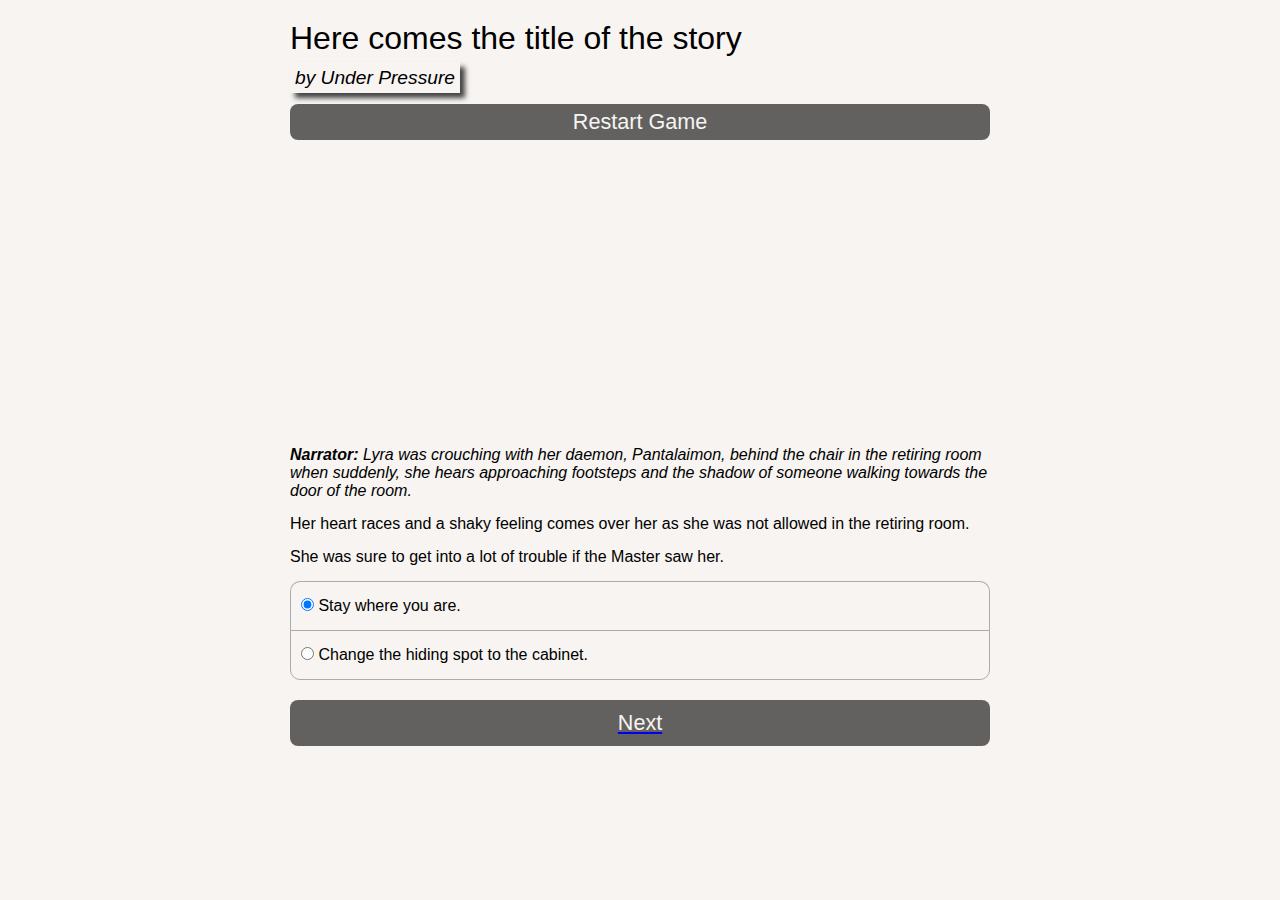
<file: index.html>
<!DOCTYPE html>
<html lang="en">

<head>
    <meta charset="UTF-8">
    <meta name="viewport" content="width=device-width, initial-scale=1.0">
    <link rel="stylesheet" href="css/main.css">
    <title>Interactive Story</title>
</head>

<body onload="slideAnimation()">
    <div id="main-container">
        <div class="main-header">
            <h1 class="game-title"><span>Here comes the title of the story</span></h1>
            <h2 class="author"><span>by Under Pressure</span></h2>
            <button class="reset-game">Restart Game</button>
        </div>

        <div class="main">
            <iframe style="margin: auto; display: block; margin-bottom: 1rem;" width="480" height="270"
                src="https://www.powtoon.com/embed/gqAsO8qK2eI/" frameborder="0" allowfullscreen></iframe>

            <div class="text">
                <p>
                    <strong>Narrator:</strong> Lyra was crouching with her daemon, Pantalaimon, behind the chair in the
                    retiring room when suddenly, she hears approaching footsteps and the shadow of someone walking
                    towards the door of the room.
                </p>
                <p>Her heart races and a shaky feeling comes over her as she was not allowed in the retiring room. </p>
                <p>
                    She was sure to get into a lot of trouble if the Master saw her.
                </p>
            </div>

            <div class="choices">
                <div class="choice">
                    <label class="first">
                        <input value="branches/gameOver.html" type="radio" name="choice" checked> Stay where you are.
                    </label>
                </div>

                <div class="choice">
                    <label class="last">
                        <input value="branches/branch1.html" type="radio" name="choice"> Change the hiding spot to the
                        cabinet.
                    </label>
                </div>
            </div>

            <a class="link" href="#"><button class="btn" id="btn1">Next</button></a>
        </div>

    </div>
    <script src="js/main.js"></script>
    <script src="js/index.js"></script>
</body>

</html>
</file>
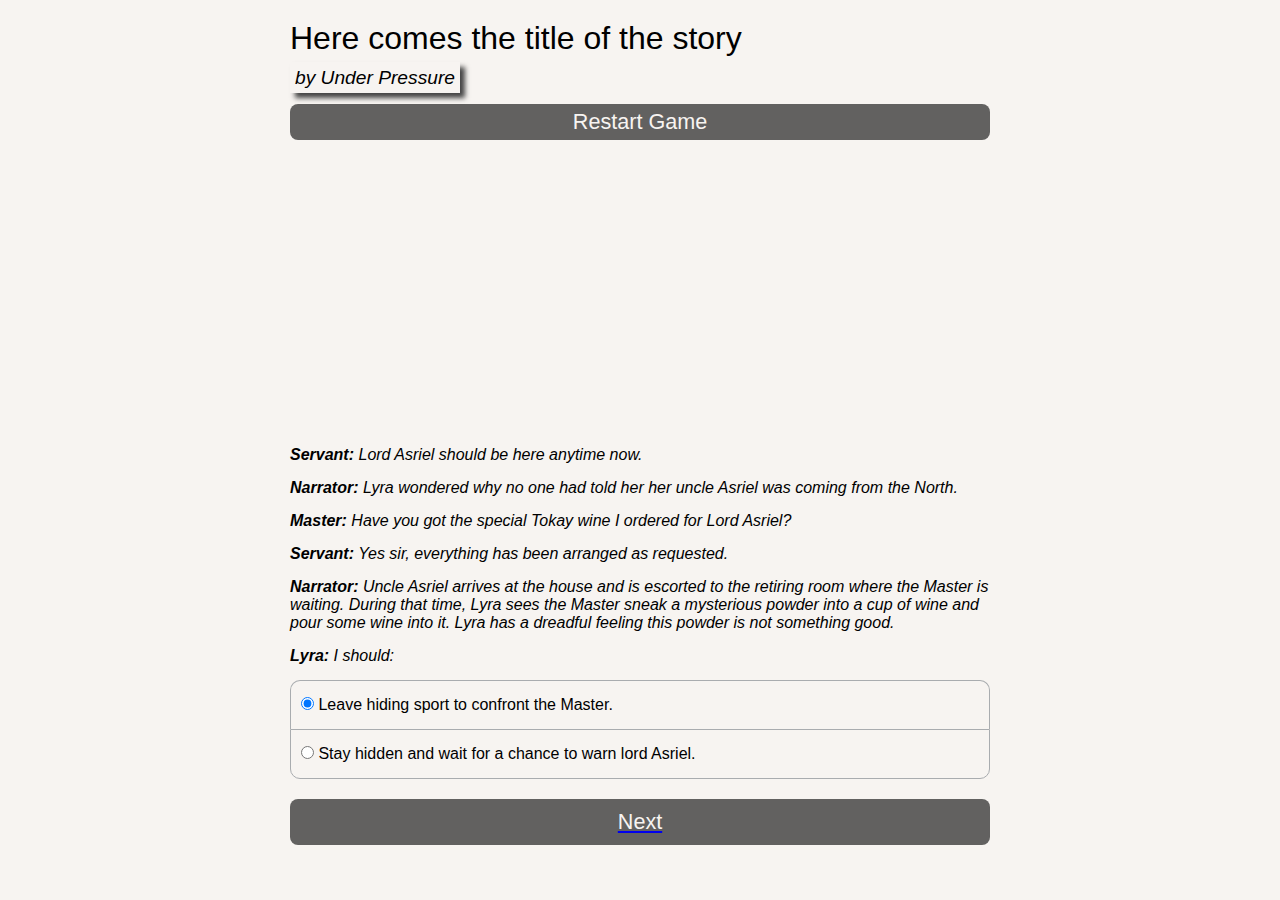
<file: branches/branch1.html>
<!DOCTYPE html>
<html lang="en">

<head>
    <meta charset="UTF-8">
    <meta name="viewport" content="width=device-width, initial-scale=1.0">
    <link rel="stylesheet" href="../css/main.css">
    <title>Interactive Story</title>
</head>

<body onload="slideAnimation()">
    <div id="main-container">
        <div class="main-header">
            <h1 class="game-title"><span>Here comes the title of the story</span></h1>
            <h2 class="author"><span>by Under Pressure</span></h2>
            <button class="reset-game">Restart Game</button>
        </div>

        <div class="main">
            <iframe style="margin: auto; display: block; margin-bottom: 1rem;" width="480" height="270"
                src="https://www.powtoon.com/embed/cfDM7PUc17P/" frameborder="0" allowfullscreen></iframe>

            <div class="text">
                <p><strong>Servant:</strong> Lord Asriel should be here anytime now.
                </p>
                <p><strong>Narrator:</strong> Lyra wondered why no one had told her her uncle Asriel was coming from the
                    North.
                </p>
                <p><strong>Master:</strong> Have you got the special Tokay wine I ordered for Lord Asriel?
                </p>
                <p>
                    <strong>Servant:</strong> Yes sir, everything has been arranged as requested.
                </p>
                <p><strong>Narrator:</strong> Uncle Asriel arrives at the house and is escorted to the retiring room
                    where the Master is
                    waiting.
                    During that time, Lyra sees the Master sneak a mysterious powder into a cup of wine and pour some
                    wine into it. Lyra has a dreadful feeling this powder is not something good.
                </p>

                <p><strong>Lyra:</strong> I should: </p>
            </div>

            <div class="choices">
                <div class="choice">
                    <label class="first">
                        <input value="gameOver.html" type="radio" name="choice" checked> Leave hiding sport to
                        confront the Master.
                    </label>
                </div>

                <div class="choice">
                    <label class="last">
                        <input value="branch2.html" type="radio" name="choice"> Stay hidden and wait for a
                        chance to warn lord Asriel.
                    </label>
                </div>
            </div>

            <a class="link" href="#"><button class="btn" id="btn1">Next</button></a>
        </div>

    </div>
    <script src="../js/main.js"></script>
    <script src="../js/index.js"></script>
</body>

</html>
</file>
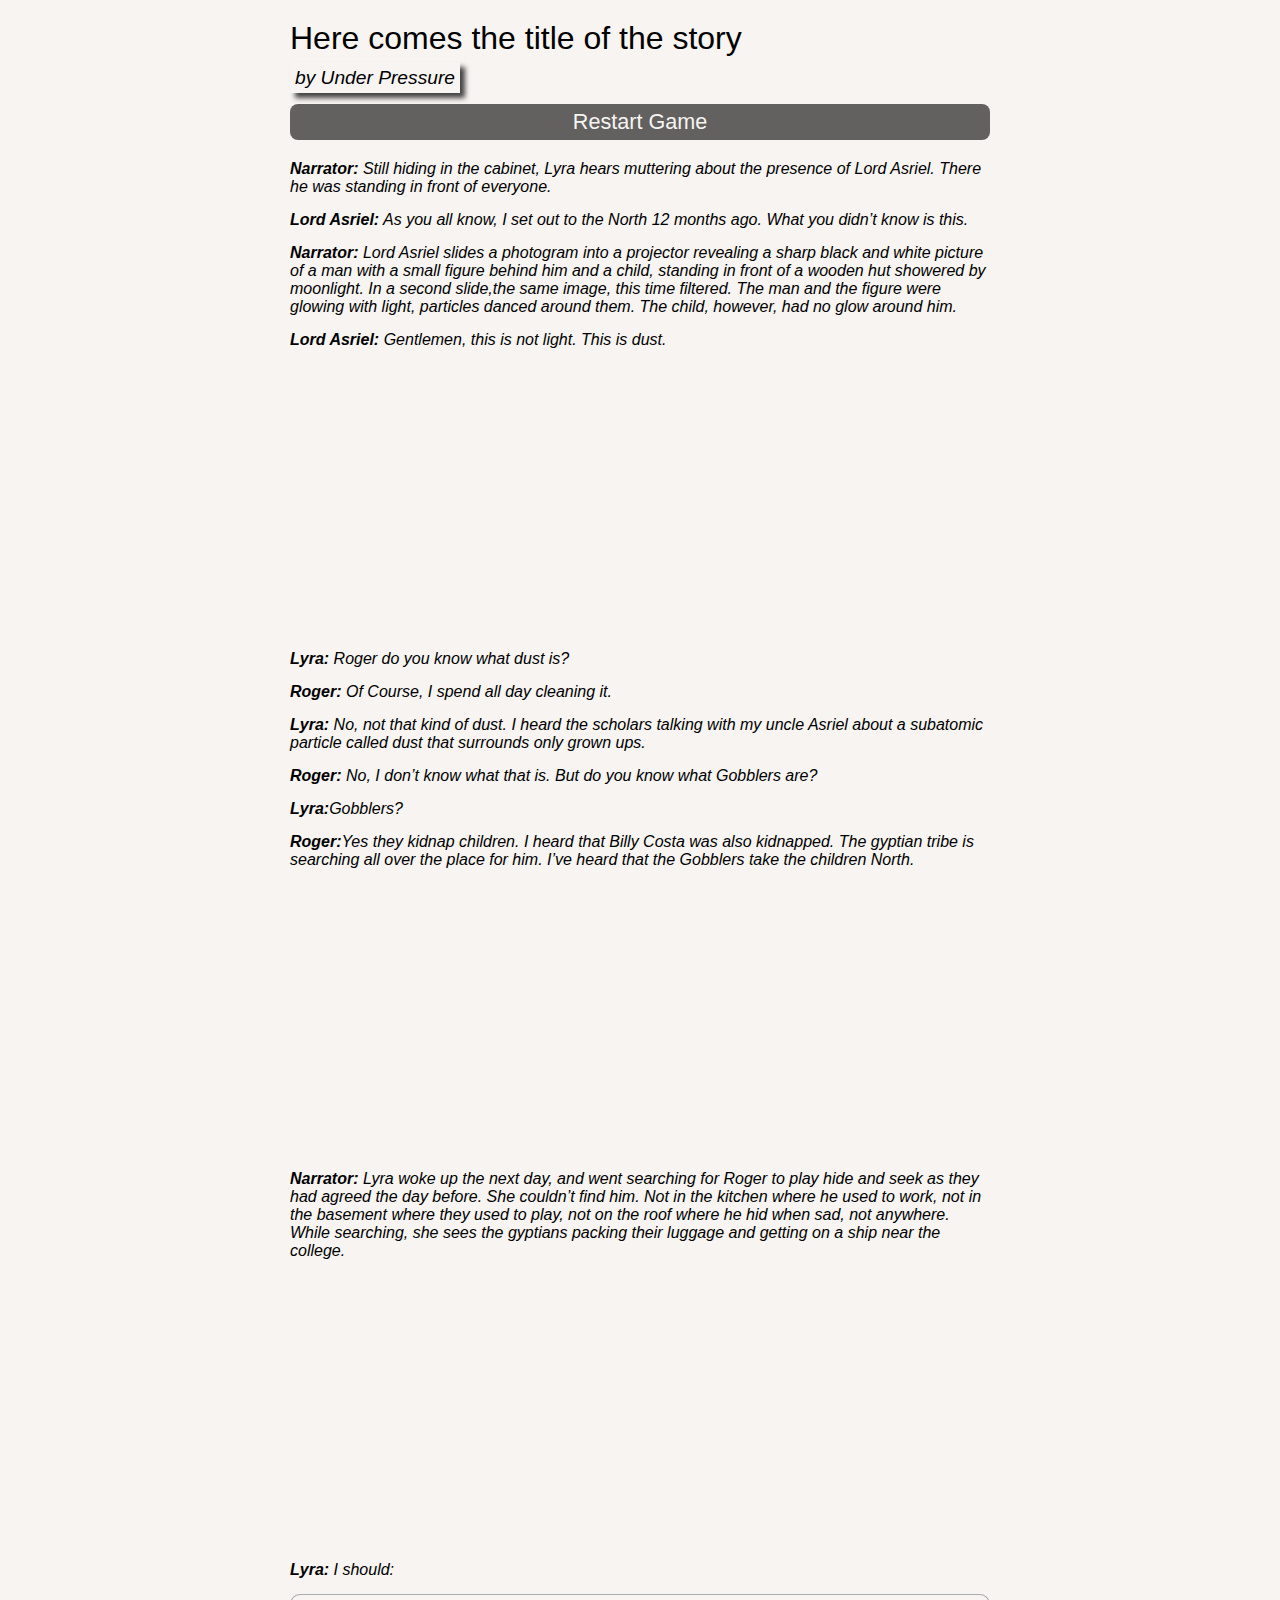
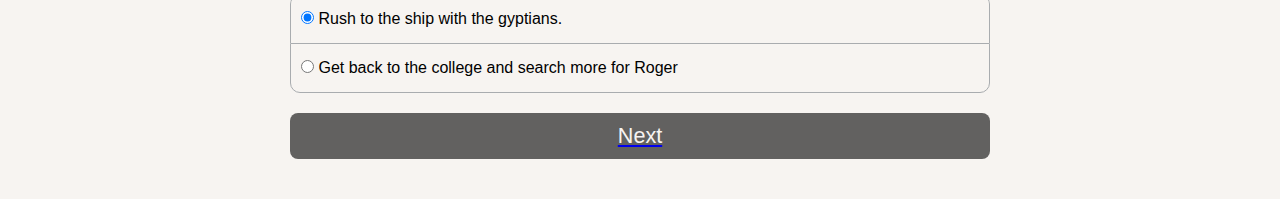
<file: branches/branch2.html>
<!DOCTYPE html>
<html lang="en">

<head>
    <meta charset="UTF-8">
    <meta name="viewport" content="width=device-width, initial-scale=1.0">
    <link rel="stylesheet" href="../css/main.css">
    <title>Interactive Story</title>
</head>

<body onload="slideAnimation()">
    <div id="main-container">
        <div class="main-header">
            <h1 class="game-title"><span>Here comes the title of the story</span></h1>
            <h2 class="author"><span>by Under Pressure</span></h2>
            <button class="reset-game">Restart Game</button>
        </div>

        <div class="main">
            <div class="text">
                <p><strong>Narrator:</strong> Still hiding in the cabinet, Lyra hears muttering about the presence of
                    Lord Asriel. There he was standing in front of everyone.
                </p>
                <p><strong>Lord Asriel:</strong> As you all know, I set out to the North 12 months ago. What you didn’t
                    know is this.

                <p><strong>Narrator:</strong> Lord Asriel slides a photogram into a projector revealing a sharp black
                    and white picture of a man with a small figure behind him and a child, standing in front of a wooden
                    hut showered by moonlight.
                    In a second slide,the same image, this time filtered. The man and the figure were glowing with
                    light, particles danced around them. The child, however, had no glow around him.
                </p>
                <p><strong>Lord Asriel:</strong> Gentlemen, this is not light. This is dust.</p>
                <iframe style="margin: auto; display: block; margin-bottom: 1rem;" width="480" height="270"
                    src="https://www.powtoon.com/embed/ezrzuXuOCou/" frameborder="0" allowfullscreen></iframe>
                <p><strong>Lyra:</strong> Roger do you know what dust is?</p>
                <p><strong>Roger:</strong> Of Course, I spend all day cleaning it.
                </p>
                <p><strong>Lyra:</strong> No, not that kind of dust. I heard the scholars talking with my uncle Asriel
                    about a subatomic
                    particle called dust that surrounds only grown ups.
                </p>

                <p><strong>Roger:</strong> No, I don’t know what that is. But do you know what Gobblers are?
                </p>
                <p><strong>Lyra:</strong>Gobblers?</p>
                <p><strong>Roger:</strong>Yes they kidnap children. I heard that Billy Costa was also kidnapped. The
                    gyptian tribe is
                    searching all over the place for him. I’ve heard that the Gobblers take the children North.</p>

                <iframe style="margin: auto; display: block; margin-bottom: 1rem;" width="480" height="270"
                    src="https://www.powtoon.com/embed/ccUjvF29fye/" frameborder="0" allowfullscreen></iframe>

                <p><strong>Narrator:</strong> Lyra woke up the next day, and went searching for Roger to play hide and
                    seek as they had
                    agreed the day before. She couldn’t find him. Not in the kitchen where he used to work, not in the
                    basement where they used to play, not on the roof where he hid when sad, not anywhere.
                    While searching, she sees the gyptians packing their luggage and getting on a ship near the college.
                </p>
                <iframe style="margin: auto; display: block; margin-bottom: 1rem;" width="480" height="270"
                    src="https://www.powtoon.com/embed/cy2IvwHQTSG/" frameborder="0" allowfullscreen></iframe>
                <p><strong>Lyra:</strong> I should:</p>
            </div>

            <div class="choices">
                <div class="choice">
                    <label class="first">
                        <input value="branch3.html" type="radio" name="choice" checked> Rush to the ship with the
                        gyptians.
                    </label>
                </div>

                <div class="choice">
                    <label class="last">
                        <input value="branch3.html" type="radio" name="choice"> Get back to the college and search more
                        for Roger
                    </label>
                </div>
            </div>

            <a class="link" href="#"><button class="btn" id="btn1">Next</button></a>
        </div>

    </div>
    <script src="../js/main.js"></script>
    <script src="../js/index.js"></script>
</body>

</html>
</file>
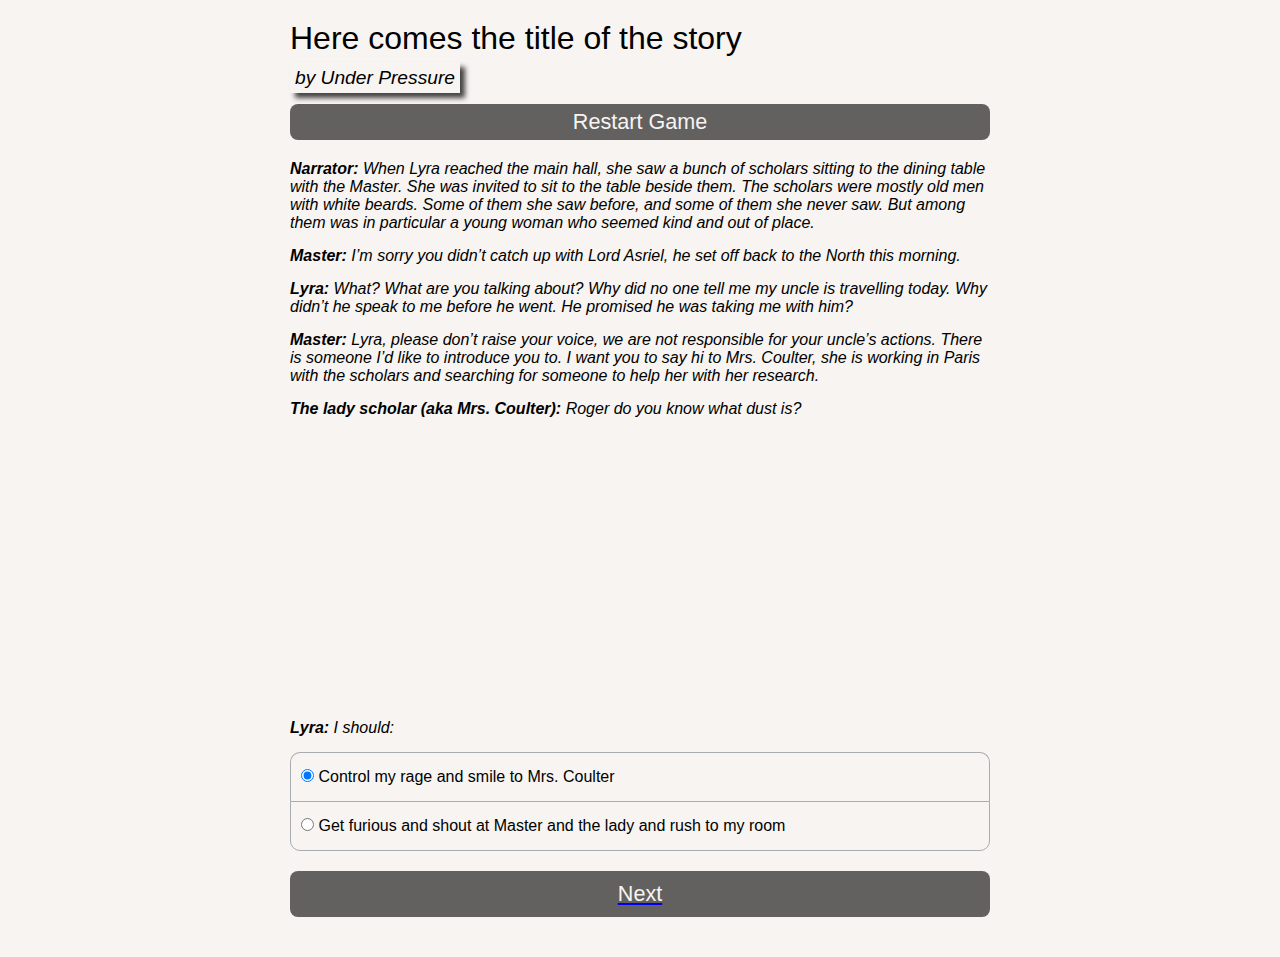
<file: branches/branch3.html>
<!DOCTYPE html>
<html lang="en">

<head>
    <meta charset="UTF-8">
    <meta name="viewport" content="width=device-width, initial-scale=1.0">
    <link rel="stylesheet" href="../css/main.css">
    <title>Interactive Story</title>
</head>

<body onload="slideAnimation()">
    <div id="main-container">
        <div class="main-header">
            <h1 class="game-title"><span>Here comes the title of the story</span></h1>
            <h2 class="author"><span>by Under Pressure</span></h2>
            <button class="reset-game">Restart Game</button>
        </div>

        <div class="main">
            <div class="text">
                <p><strong>Narrator:</strong> When Lyra reached the main hall, she saw a bunch of scholars sitting to
                    the dining table with the Master. She was invited to sit to the table beside them. The scholars were
                    mostly old men with white beards. Some of them she saw before, and some of them she never saw. But
                    among them was in particular a young woman who seemed kind and out of place.

                </p>
                <p><strong>Master:</strong> I’m sorry you didn’t catch up with Lord Asriel, he set off back to the North
                    this morning.

                <p><strong>Lyra:</strong> What? What are you talking about? Why did no one tell me my uncle is
                    travelling today. Why didn’t he speak to me before he went. He promised he was taking me with him?
                </p>
                <p><strong>Master:</strong> Lyra, please don’t raise your voice, we are not responsible for your uncle’s
                    actions.
                    There is someone I’d like to introduce you to. I want you to say hi to Mrs. Coulter, she is working
                    in Paris with the scholars and searching for someone to help her with her research.
                </p>

                <p><strong>The lady scholar (aka Mrs. Coulter):</strong> Roger do you know what dust is?</p>

                <iframe style="margin: auto; display: block; margin-bottom: 1rem;" width="480" height="270"
                    src="https://www.powtoon.com/embed/d8Xjb9TmezB/" frameborder="0" allowfullscreen></iframe>
                <p><strong>Lyra:</strong> I should:</p>
            </div>

            <div class="choices">
                <div class="choice">
                    <label class="first">
                        <input value="branch4.html" type="radio" name="choice" checked> Control my rage and smile to
                        Mrs. Coulter
                    </label>
                </div>

                <div class="choice">
                    <label class="last">
                        <input value="gameOver.html" type="radio" name="choice"> Get furious and shout at Master and the
                        lady and rush to my room
                    </label>
                </div>
            </div>

            <a class="link" href="#"><button class="btn" id="btn1">Next</button></a>
        </div>

    </div>
    <script src="../js/main.js"></script>
    <script src="../js/index.js"></script>
</body>

</html>
</file>
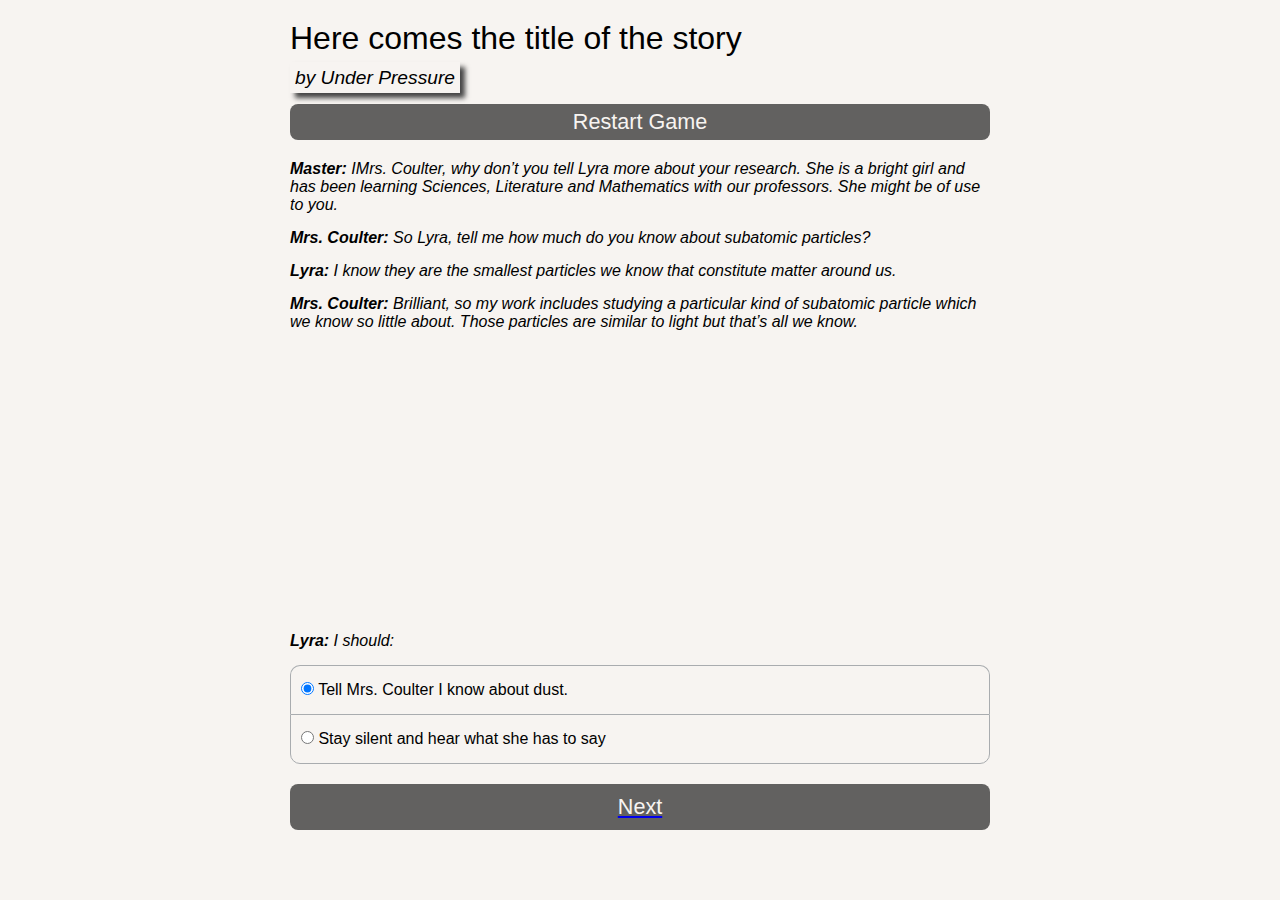
<file: branches/branch4.html>
<!DOCTYPE html>
<html lang="en">

<head>
    <meta charset="UTF-8">
    <meta name="viewport" content="width=device-width, initial-scale=1.0">
    <link rel="stylesheet" href="../css/main.css">
    <title>Interactive Story</title>
</head>

<body onload="slideAnimation()">
    <div id="main-container">
        <div class="main-header">
            <h1 class="game-title"><span>Here comes the title of the story</span></h1>
            <h2 class="author"><span>by Under Pressure</span></h2>
            <button class="reset-game">Restart Game</button>
        </div>

        <div class="main">
            <div class="text">
                <p><strong>Master:</strong> IMrs. Coulter, why don’t you tell Lyra more about your research. She is a
                    bright girl and has been learning Sciences, Literature and Mathematics with our professors. She
                    might be of use to you.


                <p><strong>Mrs. Coulter:</strong> So Lyra, tell me how much do you know about subatomic particles?
                </p>
                <p><strong>Lyra:</strong> I know they are the smallest particles we know that constitute matter around
                    us.

                </p>

                <p><strong>Mrs. Coulter:</strong> Brilliant, so my work includes studying a particular kind of subatomic
                    particle which we know so little about. Those particles are similar to light but that’s all we know.
                </p>

                <iframe style="margin: auto; display: block; margin-bottom: 1rem;" width="480" height="270"
                    src="https://www.powtoon.com/embed/ds0kQ88Frwi/" frameborder="0" allowfullscreen></iframe>
                <p><strong>Lyra:</strong> I should:</p>
            </div>

            <div class="choices">
                <div class="choice">
                    <label class="first">
                        <input value="gameOver.html" type="radio" name="choice" checked> Tell Mrs. Coulter I know about
                        dust.
                    </label>
                </div>

                <div class="choice">
                    <label class="last">
                        <input value="branch5.html" type="radio" name="choice"> Stay silent and hear what she has to
                        say
                    </label>
                </div>
            </div>

            <a class="link" href="#"><button class="btn" id="btn1">Next</button></a>
        </div>

    </div>
    <script src="../js/main.js"></script>
    <script src="../js/index.js"></script>
</body>

</html>
</file>
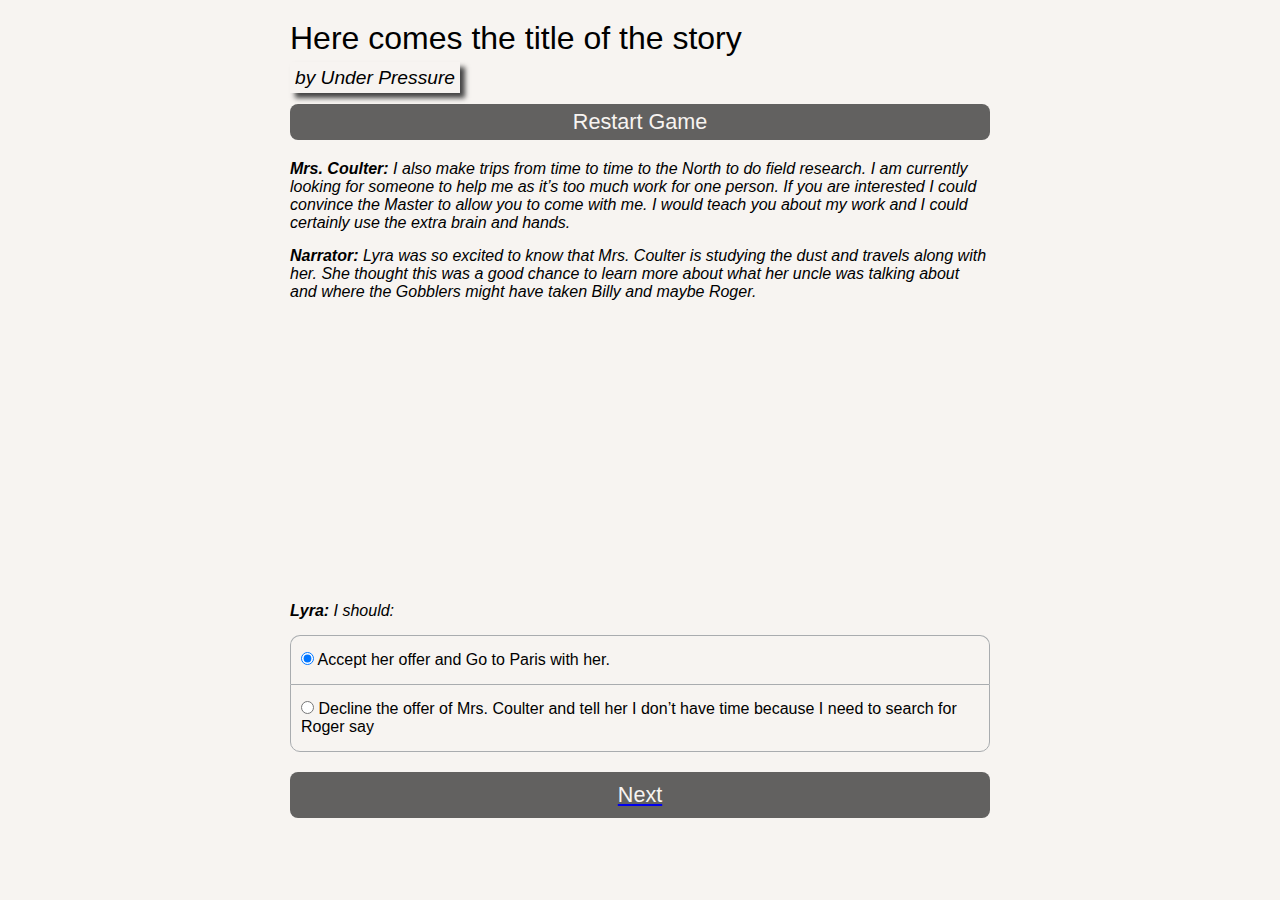
<file: branches/branch5.html>
<!DOCTYPE html>
<html lang="en">

<head>
    <meta charset="UTF-8">
    <meta name="viewport" content="width=device-width, initial-scale=1.0">
    <link rel="stylesheet" href="../css/main.css">
    <title>Interactive Story</title>
</head>

<body onload="slideAnimation()">
    <div id="main-container">
        <div class="main-header">
            <h1 class="game-title"><span>Here comes the title of the story</span></h1>
            <h2 class="author"><span>by Under Pressure</span></h2>
            <button class="reset-game">Restart Game</button>
        </div>

        <div class="main">
            <div class="text">
                <p><strong>Mrs. Coulter:</strong> I also make trips from time to time to the North to do field research.
                    I am currently looking for someone to help me as it’s too much work for one person. If you are
                    interested I could convince the Master to allow you to come with me. I would teach you about my work
                    and I could certainly use the extra brain and hands.

                <p><strong>Narrator:</strong> Lyra was so excited to know that Mrs. Coulter is studying the dust and
                    travels along with her. She thought this was a good chance to learn more about what her uncle was
                    talking about and where the Gobblers might have taken Billy and maybe Roger.
                </p>

                <iframe style="margin: auto; display: block; margin-bottom: 1rem;" width="480" height="270"
                    src="https://www.powtoon.com/embed/bu5ivBKlo5L/" frameborder="0" allowfullscreen></iframe>
                <p><strong>Lyra:</strong> I should:</p>
            </div>

            <div class="choices">
                <div class="choice">
                    <label class="first">
                        <input value="branch6.html" type="radio" name="choice" checked> Accept her offer and Go to
                        Paris with her.
                    </label>
                </div>

                <div class="choice">
                    <label class="last">
                        <input value="gameOver.html" type="radio" name="choice"> Decline the offer of Mrs. Coulter and
                        tell her I don’t have time because I need to search for Roger
                        say
                    </label>
                </div>
            </div>

            <a class="link" href="#"><button class="btn" id="btn1">Next</button></a>
        </div>

    </div>
    <script src="../js/main.js"></script>
    <script src="../js/index.js"></script>
</body>

</html>
</file>
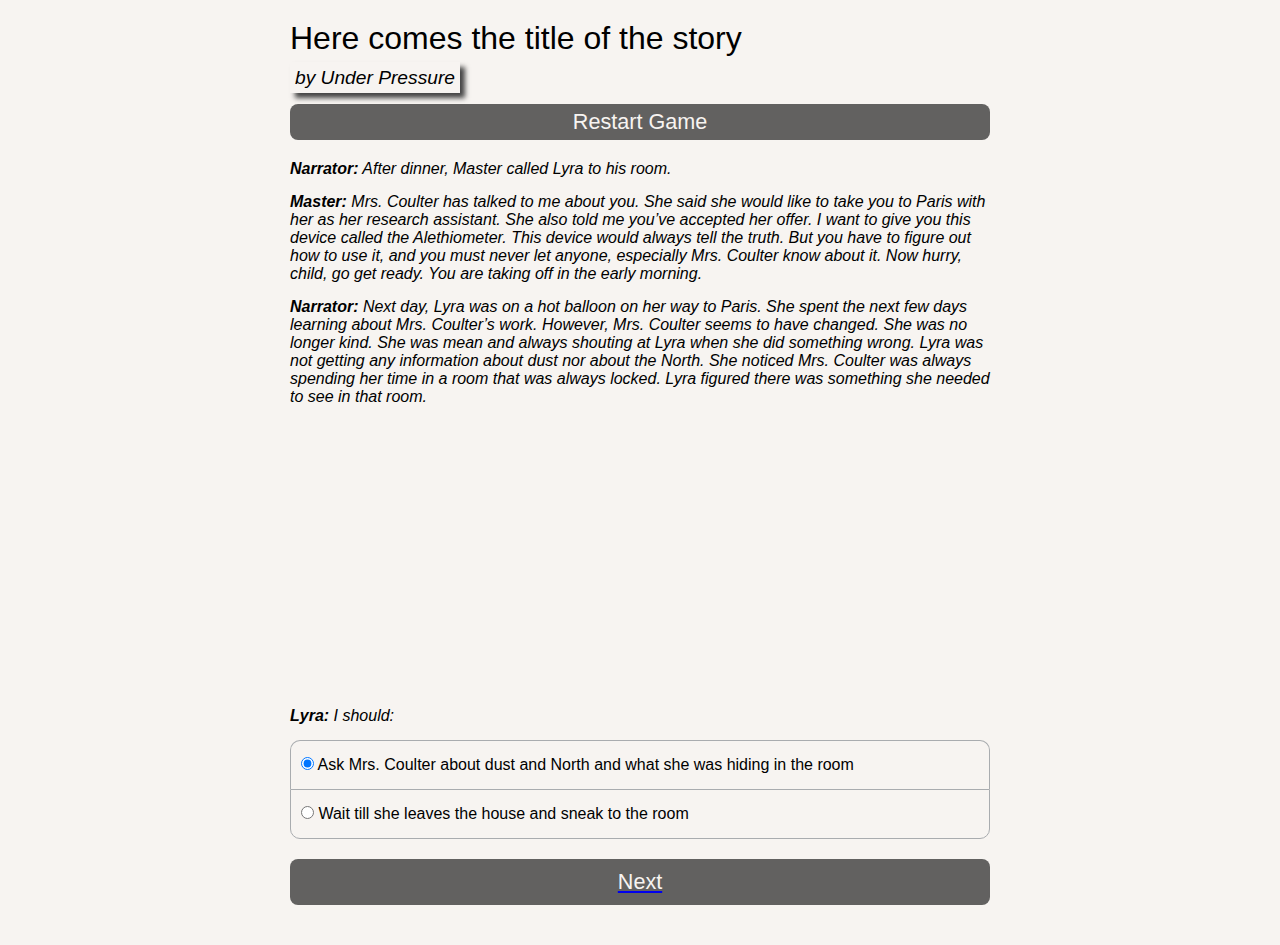
<file: branches/branch6.html>
<!DOCTYPE html>
<html lang="en">

<head>
    <meta charset="UTF-8">
    <meta name="viewport" content="width=device-width, initial-scale=1.0">
    <link rel="stylesheet" href="../css/main.css">
    <title>Interactive Story</title>
</head>

<body onload="slideAnimation()">
    <div id="main-container">
        <div class="main-header">
            <h1 class="game-title"><span>Here comes the title of the story</span></h1>
            <h2 class="author"><span>by Under Pressure</span></h2>
            <button class="reset-game">Restart Game</button>
        </div>

        <div class="main">
            <div class="text">
                <p><strong>Narrator:</strong> After dinner, Master called Lyra to his room.


                <p><strong>Master:</strong> Mrs. Coulter has talked to me about you. She said she would like to take you
                    to Paris with her as her research assistant. She also told me you’ve accepted her offer. I want to
                    give you this device called the Alethiometer. This device would always tell the truth. But you have
                    to figure out how to use it, and you must never let anyone, especially Mrs. Coulter know about it.
                    Now hurry, child, go get ready. You are taking off in the early morning.
                </p>

                <p><strong>Narrator:</strong> Next day, Lyra was on a hot balloon on her way to Paris.
                    She spent the next few days learning about Mrs. Coulter’s work. However, Mrs. Coulter seems to have
                    changed. She was no longer kind. She was mean and always shouting at Lyra when she did something
                    wrong.
                    Lyra was not getting any information about dust nor about the North. She noticed Mrs. Coulter was
                    always
                    spending her time in a room that was always locked. Lyra figured there was something she needed to
                    see
                    in that room.
                </p>


                <iframe style="margin: auto; display: block; margin-bottom: 1rem;" width="480" height="270"
                    src="https://www.powtoon.com/embed/d2ZHpwfzUIJ/" frameborder="0" allowfullscreen></iframe>
                <p><strong>Lyra:</strong> I should:</p>
            </div>

            <div class="choices">
                <div class="choice">
                    <label class="first">
                        <input value="gameOver.html" type="radio" name="choice" checked> Ask Mrs. Coulter about dust and
                        North and what she was hiding in the room
                    </label>
                </div>

                <div class="choice">
                    <label class="last">
                        <input value="end.html" type="radio" name="choice"> Wait till she leaves the house and
                        sneak to the room
                    </label>
                </div>
            </div>

            <a class="link" href="#"><button class="btn" id="btn1">Next</button></a>
        </div>

    </div>
    <script src="../js/main.js"></script>
    <script src="../js/index.js"></script>
</body>

</html>
</file>
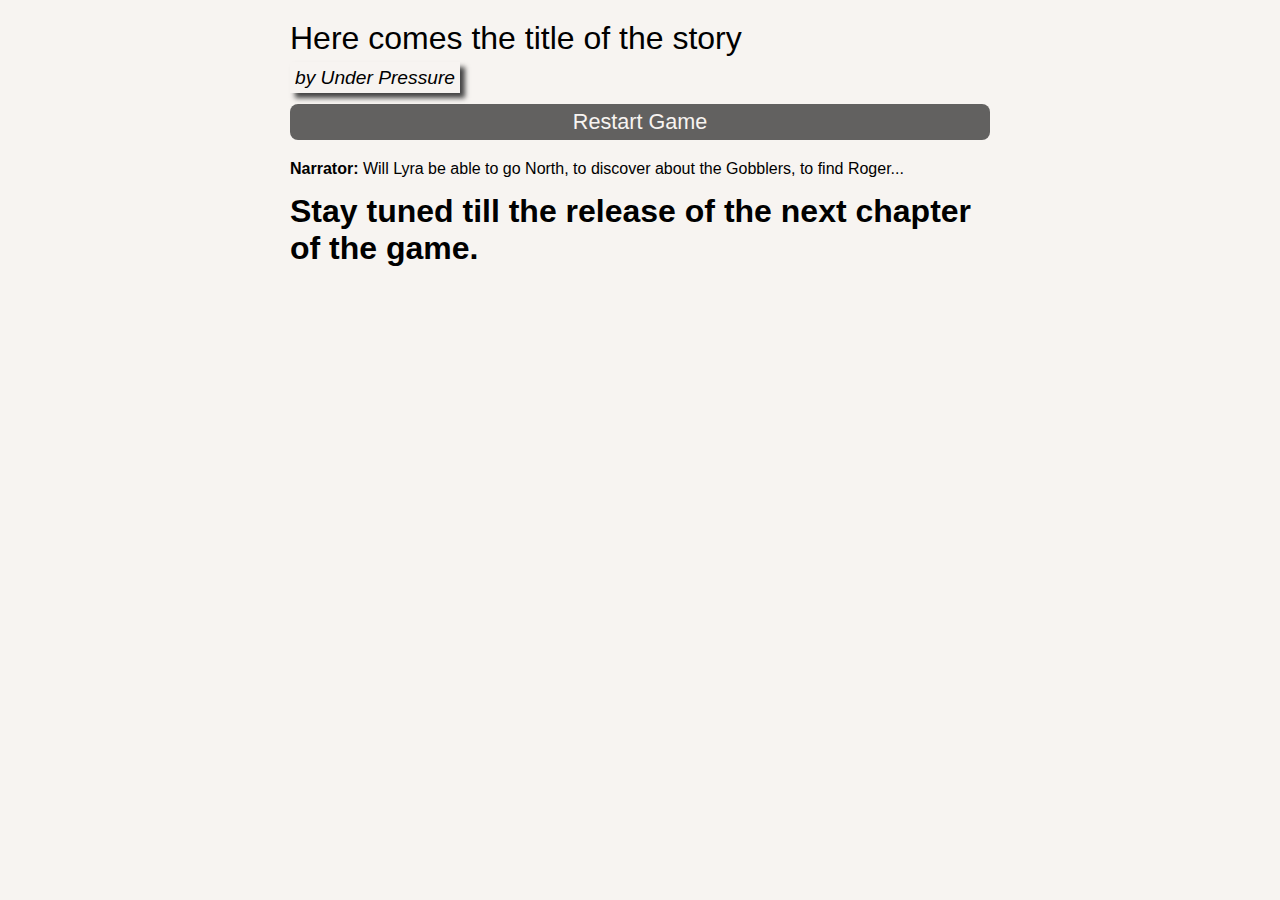
<file: branches/end.html>
<!DOCTYPE html>
<html lang="en">

<head>
    <meta charset="UTF-8">
    <meta name="viewport" content="width=device-width, initial-scale=1.0">
    <link rel="stylesheet" href="../css/main.css">
    <title>Interactive Story</title>
</head>

<body onload="slideAnimation()">
    <div id="main-container">
        <div class="main-header">
            <h1 class="game-title"><span>Here comes the title of the story</span></h1>
            <h2 class="author"><span>by Under Pressure</span></h2>
            <button class="reset-game">Restart Game</button>
        </div>

        <div class="main">
            <div class="text">
                <p><strong>Narrator:</strong> Will Lyra be able to go North, to discover about the Gobblers, to find
                    Roger...</p>
                <h1>
                    Stay tuned till the release of the next chapter of the game.
                </h1>
            </div>



        </div>

    </div>
    <script src="../js/main.js"></script>
    <script src="../js/index.js"></script>
</body>

</html>
</file>
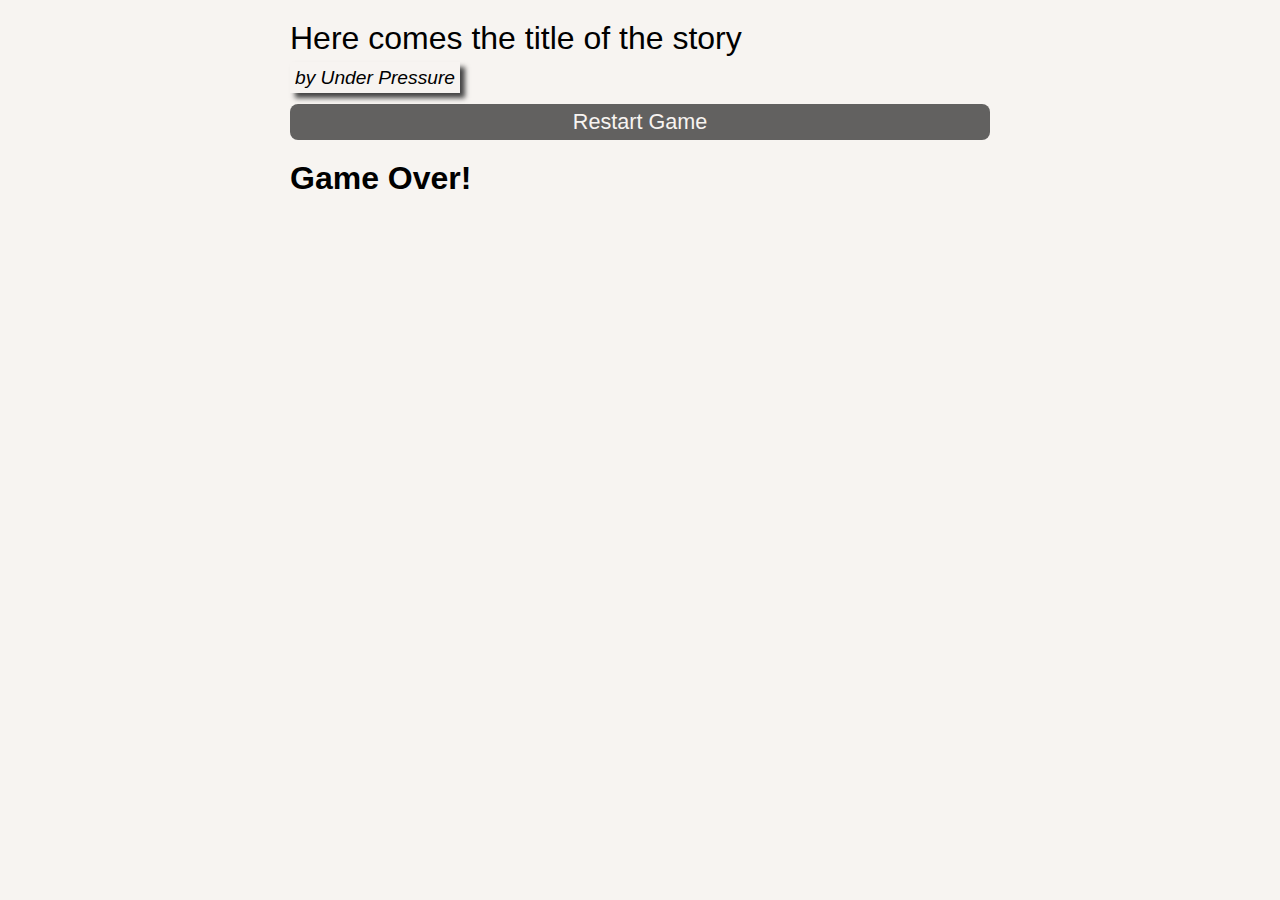
<file: branches/gameOver.html>
<!DOCTYPE html>
<html lang="en">

<head>
    <meta charset="UTF-8">
    <meta name="viewport" content="width=device-width, initial-scale=1.0">
    <link rel="stylesheet" href="../css/main.css">
    <title>Interactive Story</title>
</head>

<body onload="slideAnimation()">
    <div id="main-container">
        <div class="main-header">
            <h1 class="game-title"><span>Here comes the title of the story</span></h1>
            <h2 class="author"><span>by Under Pressure</span></h2>
            <button class="reset-game">Restart Game</button>
        </div>

        <div class="main">
            <div class="text">
                <h1>Game Over!</h1>
            </div>
        </div>

    </div>
    <script src="../js/main.js"></script>
    <script src="../js/index.js"></script>
</body>

</html>
</file>
<file: css/main.css>
/* Resets */
* {
    padding: 0;
    margin: 0;
    box-sizing: border-box;
}

html, body {
    font-family: Verdana, Geneva, Tahoma, sans-serif;
    background-color: #f7f4f1;
    font-size: 16px;
}

/* Main container styling */
#main-container {
    margin: auto;
    max-width: 700px;
    padding: 20px 0;
}

/* Header styling */

.main-header {
    margin-bottom: 20px;
}

/* the h1 */
.game-title {
    font-size: 2rem;
    font-weight: 400;
    margin-bottom: 10px;
}

/* the h2 */
.author {
    font-size: 1.2rem;
    font-weight: 400;
    margin-bottom: 10px;
    font-style: italic;
    margin-bottom: 15px;
}

.author span {
    padding: 5px;
    box-shadow: 5px 5px 5px #444;
}

/* the button */
.reset-game {
    font-size: 1.35rem;
    cursor: pointer;
    padding: 0.3rem;
    background-color: #626160;
    color: #f7f4f1;
    border: none;
    border-radius: 0.5rem;
    display: block;
    width: 100%;
}

.reset-game:hover {
    color: #e4ded8;
}

/* Main Styling */

.main {
    margin-bottom: 20px;
}

.text p {
    margin-bottom: 15px;
}

/* Choices */

.choices {
    margin-bottom: 20px;
}

.choices label{
    border-color: #a9acaf;
    border-style: solid;
    border-width: 1px 1px 0;
    padding: 15px 10px;
    display: block;
    
}

.choice label:hover {
    background-color: #e4ded8;
    box-shadow:  10px 10px 10px #a9acaf;
    animation: zoom 1s forwards ease-out;
}

@keyframes zoom {
    0% {
        transform: scale(1, 1);
    }
    100% {
        transform: scale(1.1, 1.1);
    }
}


/* first label */
.first {
    border-top-right-radius: 10px;
    border-top-left-radius: 10px;
}

/* last label */
.last {
    border-bottom-width: 1px !important;
    border-bottom-right-radius: 10px;
    border-bottom-left-radius: 10px;
}

.btn {
    display: block;
    width: 100%;
    cursor: pointer;
    padding: 10px;
    font-size: 1.35rem;
    background-color: #626160;
    color: #f7f4f1;
    border: none;
    border-radius: 0.5rem;
}

.btn:hover {
    color: #e4ded8;
}
</file>
